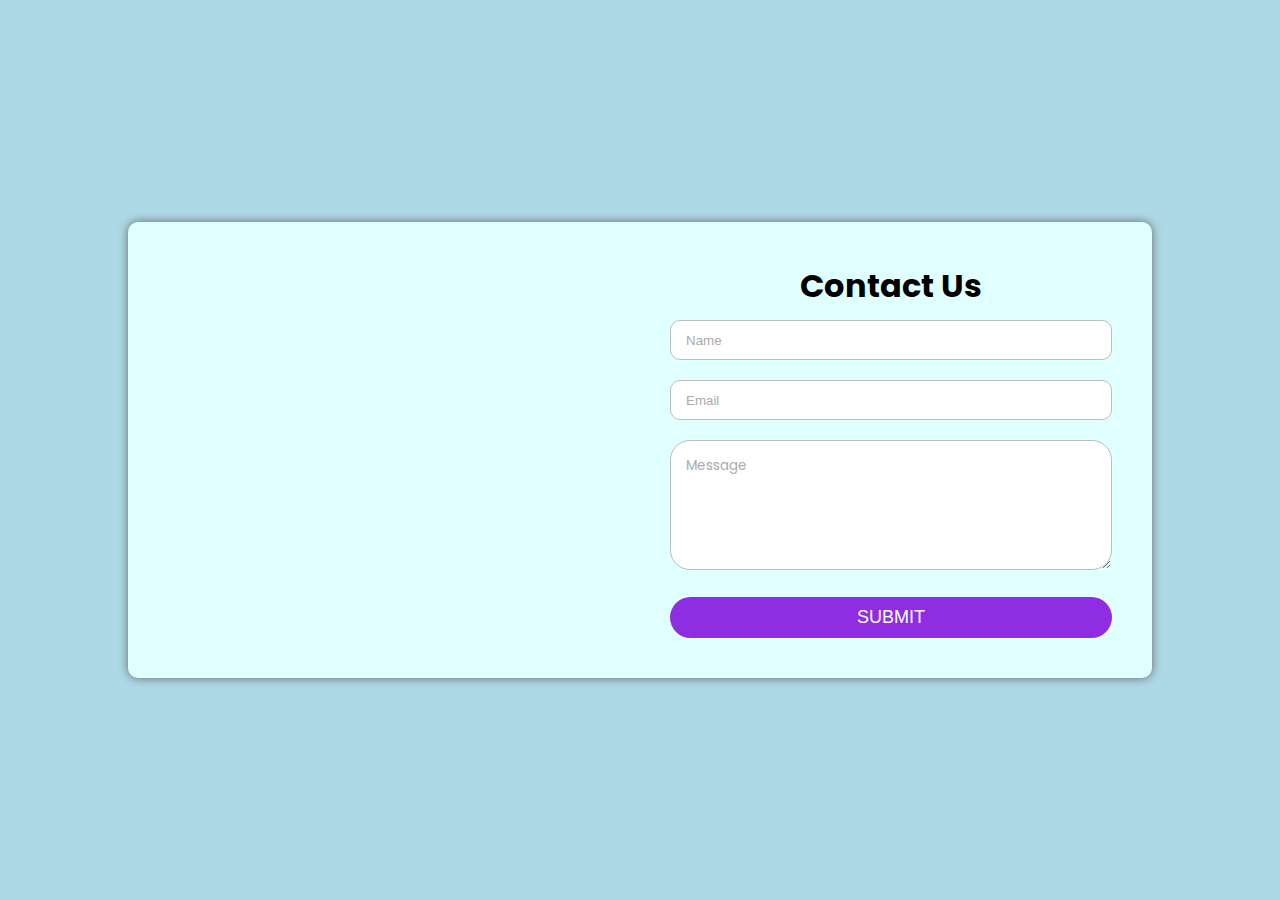
<file: map.html>
<!DOCTYPE html>
<html lang="en">
  <head>
    <meta charset="UTF-8" />
    <meta name="viewport" content="width=device-width, initial-scale=1.0" />
    <title>Google Map</title>
    <link rel="stylesheet" href="Css/map.css" />
    <link rel="preconnect" href="https://fonts.googleapis.com" />
    <link rel="preconnect" href="https://fonts.gstatic.com" crossorigin />
    <link
      href="https://fonts.googleapis.com/css2?family=Poppins:ital,wght@0,100;0,200;0,300;0,400;0,500;0,600;0,700;0,800;0,900;1,100;1,200;1,300;1,400;1,500;1,600;1,700;1,800;1,900&family=Roboto:ital,wght@0,100;0,300;0,400;0,500;0,700;0,900;1,100;1,300;1,400;1,500;1,700;1,900&display=swap"
      rel="stylesheet"
    />
  </head>
  <body>
    <div class="contact-in">
      <div class="contact-map">
        <iframe
          src="https://www.google.com/maps/embed?pb=!1m18!1m12!1m3!1d3650.1897417378705!2d90.35453857389491!3d23.81185098641712!2m3!1f0!2f0!3f0!3m2!1i1024!2i768!4f13.1!3m3!1m2!1s0x3755c12015382851%3A0x3ceca92fcf1a72d2!2sBangladesh%20University%20of%20Business%20and%20Technology%20(BUBT)!5e0!3m2!1sen!2sbd!4v1710963815491!5m2!1sen!2sbd"
          width="100%"
          height="auto"
          style="border: 0"
          allowfullscreen=""
          loading="lazy"
          referrerpolicy="no-referrer-when-downgrade"
        ></iframe>
      </div>
      <div class="contact-from">
        <h1>Contact Us</h1>
        <form>
          <input
            type="text"
            name=""
            id=""
            placeholder="Name"
            class="contact-from-txt"
          />
          <input
            type="text"
            name=""
            id=""
            placeholder="Email"
            class="contact-from-txt"
          />
          <textarea
            placeholder="Message"
            class="contact-from-txtarea"
          ></textarea>
          <input
            class="contact-from-btn"
            type="submit"
            name=""
            id=""
            placeholder="Submit"
          />
        </form>
      </div>
    </div>
  </body>
</html>
</file>
<file: Css/map.css>
*
{
  margin: 0;
  padding: 0;
  box-sizing: border-box;
}
body{
  width: 100%;
  height: 100vh;
  display: grid;
  align-items: center;
  background: lightblue;
  font-family: 'Poppins', sans-serif;
}
.contact-in{
  width: 80%;
  height: auto;
  margin: auto;
  display: flex;
  flex-wrap: wrap;
  padding: 10px;
  border-radius: 10px;
  background: lightcyan;
  box-shadow: 0px 0px 10px 0px #666;
}
.contact-map{
  width: 100%;
  height: auto;
  flex: 50%;
}
.contact-map iframe{
  width: 100%;
  height: 100%;
}
.contact-from{
  width: 100%;
  height: auto;
  flex: 50%;
  padding: 30px;
  text-align: center;
}
.contact-from h1{
  margin-bottom: 10px;
}
.contact-from-txt{
  width: 100%;
  height: 40px;
  color: #000;
  border: 1px solid #bcbcbc;
  border-radius: 10px;
  outline: none;
  margin-bottom: 20px;
  padding: 15px;
}
.contact-from-txt::placeholder{
  color: #aaa;
}
.contact-from-txtarea{
  width: 100%;
    height: 130px;
    color: #000;
    border: 1px solid #bcbcbc;
    border-radius: 20px;
    outline: none;
    margin-bottom: 20px;
    padding: 15px;
    font-family: 'Poppins', sans-serif;
}
.contact-from-txtarea::placeholder {
  color: #aaa;
}
.contact-from-btn{
  width: 100%;
  border: none;
  outline: none;
  border-radius: 50px;
  background: #8e2de2;
  color: #fff;
  text-transform: uppercase;
  padding: 10px 0;
  font-size: 15px;
  font-size: large;
}
</file>
